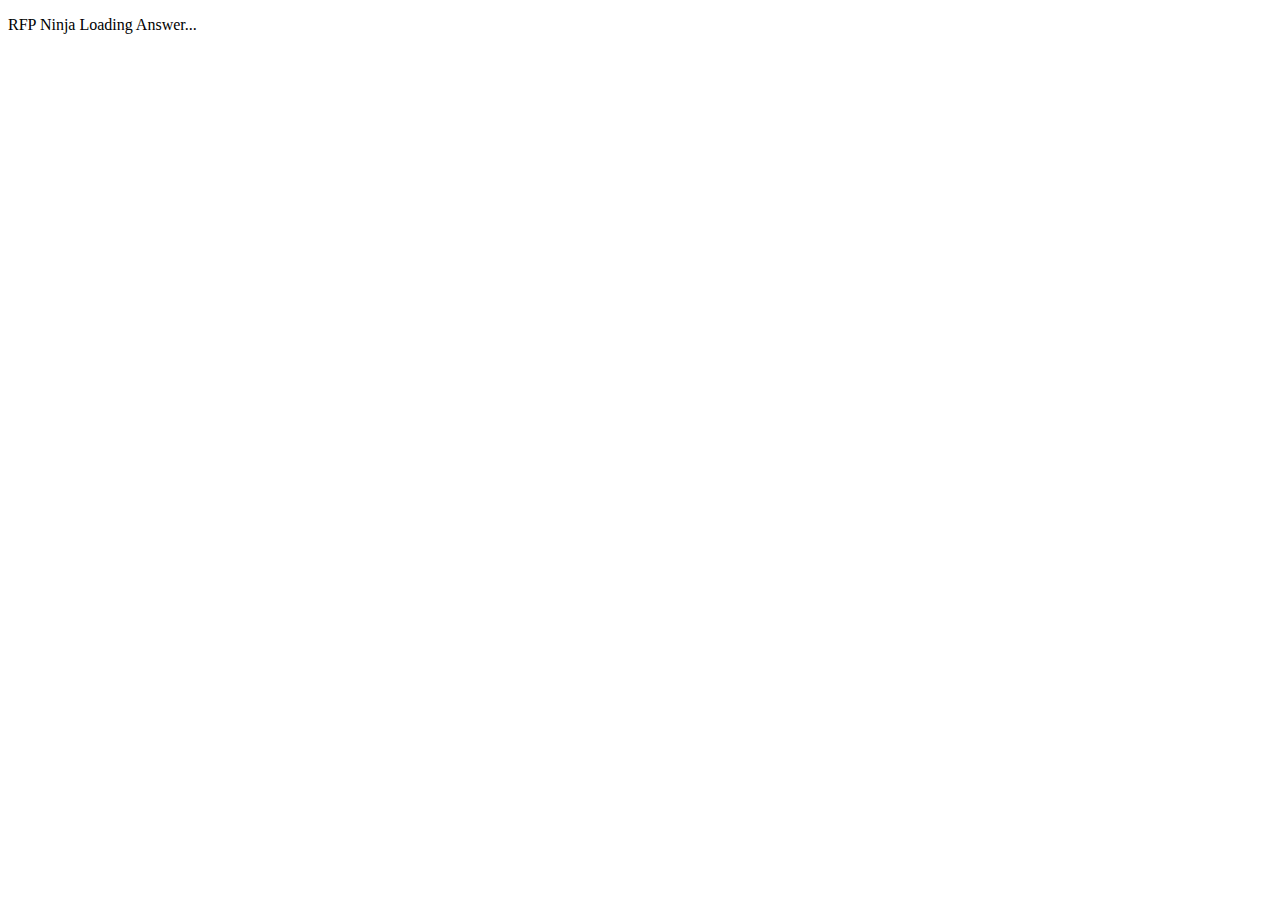
<file: src/dialog.html>
<!DOCTYPE html>
<!-- Copyright (c) Microsoft. All rights reserved. Licensed under the MIT license.
4  See LICENSE in the project root for license information -->

<html lang="en">
<head>
    <meta charset="utf-8" />
    <title>Information</title>

    <!-- For the Office UI Fabric, go to http://aka.ms/office-ui-fabric to learn more. -->
    <link rel="stylesheet" href="https://appsforoffice.microsoft.com/fabric/2.1.0/fabric.min.css">
    <link rel="stylesheet" href="https://appsforoffice.microsoft.com/fabric/2.1.0/fabric.components.min.css">

    <script src="https://appsforoffice.microsoft.com/lib/1/hosted/office.js" type="text/javascript"></script>
    <script type="text/javascript" src="https://ajax.aspnetcdn.com/ajax/jQuery/jquery-2.2.1.min.js"></script>
    <script src="dialog.js" type="text/javascript"></script>
</head>
<body>
    <p class="ms-font-m ms-fontColor-neutralSecondary ms-fontWeight-semilight">RFP Ninja Loading Answer...</p>
</body>
</html>
</file>
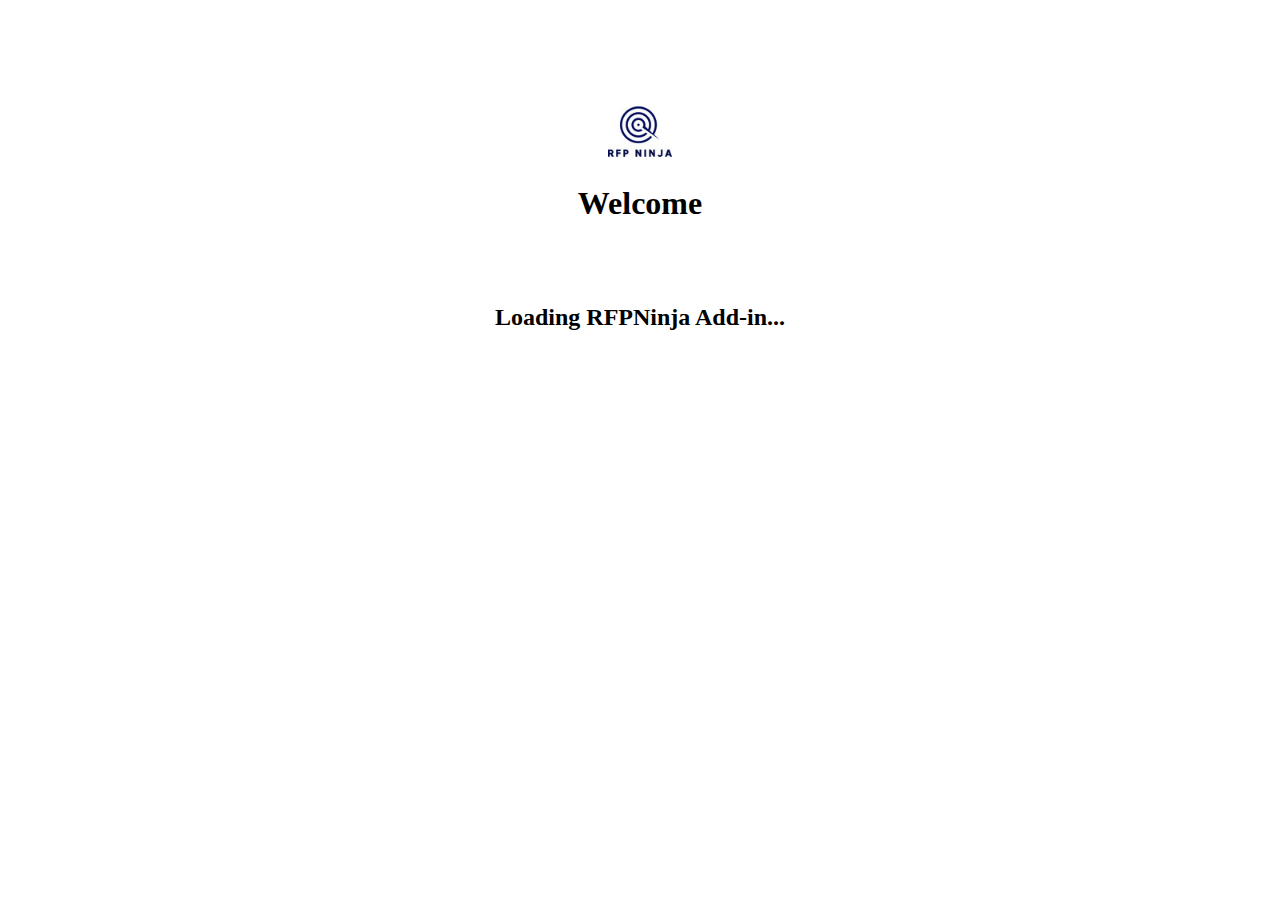
<file: src/taskpane/taskpane.html>
<!-- Copyright (c) Microsoft Corporation. All rights reserved. Licensed under the MIT License. -->
<!-- This file shows how to design a first-run page that provides a welcome screen to the user about the features of the add-in. -->

<!DOCTYPE html>
<html lang="en">

<head>
    <meta charset="UTF-8" />
    <meta http-equiv="X-UA-Compatible" content="IE=Edge" />
    <meta name="viewport" content="width=device-width, initial-scale=1">
    <title>RFP Ninja Add-in</title>

    <!-- Office JavaScript API -->
    <script type="text/javascript" src="https://appsforoffice.microsoft.com/lib/1.1/hosted/office.js"></script>
    <!-- jQuery API -->
    <script src="https://code.jquery.com/jquery-3.6.3.min.js" integrity="sha256-pvPw+upLPUjgMXY0G+8O0xUf+/Im1MZjXxxgOcBQBXU=" crossorigin="anonymous"></script>
    <!-- For more information on Fluent UI, visit https://developer.microsoft.com/fluentui#/. -->
    <link rel="stylesheet" href="https://static2.sharepointonline.com/files/fabric/office-ui-fabric-core/11.0.0/css/fabric.min.css"/>
    <link rel="stylesheet" href="https://static2.sharepointonline.com/files/fabric/office-ui-fabric-js/1.4.0/css/fabric.components.min.css" />
    <!-- Template styles -->
    <link href="taskpane.css" rel="stylesheet" type="text/css" />
    <script src="taskpane.js"></script>

    <link href="MessageBanner.css" rel="stylesheet" type="text/css" />
    <script src="MessageBanner.js"></script>
</head>

<body class="ms-font-m ms-welcome ms-Fabric">
    <header class="ms-welcome__header ms-bgColor-neutralLighter">
        <img width="64" height="64" src="../../assets/LogoBlue80x80.png" alt="RFP Ninja" title="RFP Ninja" />
        <h1 class="ms-font-su">Welcome</h1>
    </header>
    <section id="sideload-msg" class="ms-welcome__main">
        <h2 class="ms-font-xl">Loading RFPNinja Add-in...</h2>
    </section>
    <main id="app-body" class="ms-welcome__main" style="display: none;">
        <div id="logInDiv" style="padding-top: 10px;">
            <div class="ms-TextField ms-TextField--underlined">
                <label class="ms-Label" style="color:#010C80; font-weight:bold;">Username</label>
                <input id="username" aria-label="username" class="ms-TextField-field bg-transparent" type="text" value="" placeholder="">
            </div>
    
            <div class="ms-TextField ms-TextField--underlined">
                <label class="ms-Label" style="color:#010C80; font-weight:bold;">Password</label>
                <input id="password" aria-label="password" class="ms-TextField-field bg-transparent" type="password" value="" placeholder="">
            </div>
    
            <div style="display: flex;justify-content: right;">
                <button id="loginButton" class="ms-Button ms-Button--primary">
                    <span class="ms-Button-label">Log in</span>
                </button>
            </div>
        </div>
    
        <div id="logOutDiv">
            <div>
                <p>You're logged in to RFP Ninja and can use all its features right after you select dataset.</p>
            </div>

            <div>
                <label for="datasets">Choose dataset:</label>

                <select name="datasets" id="datasets" style="border-color: #010C80;">
                    
                </select>
            </div>
            
            <br>

            <div style="display: flex;justify-content: center;">
                <button id="logoutButton" class="ms-Button ms-Button--primary">
                    <span class="ms-Button-label">Log out</span>
                </button>
            </div>
        </div>

        <!-- Component used for displaying notifications -->
        <div class="MessageBanner" id="notification-popup">
            <div class="MessageBanner-content">
                <div class="MessageBanner-text">
                    <div class="MessageBanner-clipper">
                        <div class="ms-font-m-plus ms-fontWeight-semibold" id="notification-header"></div>
                        <div class="ms-font-m ms-fontWeight-semilight" id="notification-body"></div>
                    </div>
                </div>
                <button class="MessageBanner-expand" style="display:none"><i class="ms-Icon ms-Icon--chevronsDown"></i> </button>
                <div class="MessageBanner-action"></div>
            </div>
            <button class="MessageBanner-close"> <i class="ms-Icon ms-Icon--ChromeClose"></i> </button>
        </div>
    </main>
</body>

</html>
</file>
<file: src/taskpane/taskpane.css>
/* 
 * Copyright (c) Microsoft Corporation. All rights reserved. Licensed under the MIT license.
 * See LICENSE in the project root for license information.
 */

 html,
 body {
     width: 100%;
     height: 100%;
     margin: 0;
     padding: 0;
 }
 
 ul {
     margin: 0;
     padding: 0;
 }
 
 .ms-welcome__header {
    padding: 20px;
    padding-bottom: 30px;
    padding-top: 100px;
    display: -webkit-flex;
    display: flex;
    -webkit-flex-direction: column;
    flex-direction: column;
    align-items: center;
 }

 .ms-welcome__main {
    display: -webkit-flex;
    display: flex;
    -webkit-flex-direction: column;
    flex-direction: column;
    -webkit-flex-wrap: nowrap;
    flex-wrap: nowrap;
    -webkit-align-items: center;
    align-items: center;
    -webkit-flex: 1 0 0;
    flex: 1 0 0;
    padding: 10px 20px;
 }
 
 .ms-welcome__main > h2 {
     width: 100%;
     text-align: center;
 }
 
 .ms-welcome__features {
     list-style-type: none;
     margin-top: 20px;
 }
 
 .ms-welcome__features.ms-List .ms-ListItem {
     padding-bottom: 20px;
     display: -webkit-flex;
     display: flex;
 }
 
 .ms-welcome__features.ms-List .ms-ListItem > .ms-Icon {
     margin-right: 10px;
 }
 
 .ms-welcome__action.ms-Button--hero {
     margin-top: 30px;
 }
 
.ms-Button.ms-Button--hero .ms-Button-label {
  color: #010C80;
}

.ms-Button.ms-Button--hero:hover .ms-Button-label,
.ms-Button.ms-Button--hero:focus .ms-Button-label{
  color: #010C80;
  cursor: pointer;
}

.ms-Button.ms-Button--primary {
    background-color: #010c80;
    border-color: #010c80;
}
.ms-Button.ms-Button--primary .ms-Button-label {
    color: #fff;
}
.ms-Button.ms-Button--primary:hover {
    background-color: #010c80;
    border-color: #010c80;
}
.ms-Button.ms-Button--primary:focus {
    background-color: #010c80;
    border-color: #010c80;
}
.ms-Button.ms-Button--primary:active {
    background-color: #010c80;
    border-color: #010c80;
}
.ms-Button.ms-Button--primary:disabled, .ms-Button.ms-Button--primary.is-disabled {
    background-color: #010c80;
    border-color: #010c80;
}
.ms-Button.ms-Button--primary:disabled .ms-Button-label, .ms-Button.ms-Button--primary.is-disabled .ms-Button-label {
    color: #010c80;
}

b {
    font-weight: bold;
}

#notification-popup.MessageBanner {
    position: fixed;
    left: 0px;
    bottom: 0px;
    text-align: left;
    height: inherit;
    min-width: inherit;
    z-index: 3;
}

#notification-popup .MessageBanner-text {
    margin: 0;
    padding: 18px 15px;
    min-width: inherit;
}

.bg-transparent {
    background: transparent;
}

input:-webkit-autofill,
input:-webkit-autofill:hover,
input:-webkit-autofill:focus,
input:-webkit-autofill:active {
    transition: background-color 5000s ease-in-out 0s;
}
</file>
<file: src/taskpane/MessageBanner.css>
﻿/*Copyright (c) Microsoft. All rights reserved. Licensed under the MIT license.*/
/**
 * MessageBanner styles
 *
 */

.MessageBanner {
    color: #333333;
    font-family: 'Segoe UI Regular WestEuropean', 'Segoe UI', Tahoma, Arial, sans-serif;
    font-size: 12px;
    font-weight: normal;
    position: relative;
    border-bottom: 1px solid #767676;
    background-color: #eff6fc;
    min-width: 320px;
    width: 98%;
    height: 52px;
    text-align: center;
    overflow: hidden;
    animation-name: ms-fadeIn, ms-slideDownIn20;
    animation-duration: 0.367s;
    animation-timing-function: cubic-bezier(0.1, 0.25, 0.75, 0.9);
    animation-fill-mode: both;
}

.MessageBanner .ms-Icon {
    font-size: 16px;
}

.MessageBanner.hide {
    animation-name: ms-fadeOut, ms-slideUpOut20;
    animation-timing-function: cubic-bezier(0.1, 0.25, 0.75, 0.9);
    animation-fill-mode: both;
}

.MessageBanner.is-hidden {
    display: none;
}

.MessageBanner-expand,
.MessageBanner-close {
    height: 52px;
    width: 40px;
    cursor: pointer;
    border: none;
    background-color: transparent;
}

.MessageBanner-expand:focus,
.MessageBanner-close:focus {
    outline: 1px solid transparent;
}

.MessageBanner-close {
    position: absolute;
    right: 0;
    top: 0;
    line-height: 52px;
    color: #666666;
}

.MessageBanner-text {
    display: inline-block;
    padding: 18px 0;
    margin-left: 0;
    max-width: 770px;
    overflow: hidden;
    text-align: left;
}

.MessageBanner-expand {
    display: none;
    vertical-align: top;
}

.MessageBanner-expand.is-visible {
    display: inline-block;
}

.MessageBanner-action {
    display: inline-block;
    vertical-align: top;
    margin-top: 10px;
    margin-left: 10px;
    padding-right: 36px;
}

.MessageBanner-action .Button {
    color: #ffffff;
}

.MessageBanner-clipper {
    overflow: hidden;
    white-space: nowrap;
    text-overflow: ellipsis;
    display: inline-block;
    vertical-align: top;
}

.MessageBanner.is-expanded {
    height: auto;
}

.MessageBanner.is-expanded .MessageBanner-clipper {
    white-space: normal;
}

@media screen and (max-width: 479px) {
    .MessageBanner-expand {
        display: inline-block;
    }

    .MessageBanner-action {
        margin: 0;
        display: block;
        text-align: right;
        padding: 0 10px 10px 0;
    }

    .MessageBanner-text {
        margin-left: -25px;
        padding: 18px 0 10px 0;
        min-width: 240px;
    }

    .MessageBanner-expand {
        padding: 0;
        margin-left: -5px;
        width: 20px;
    }

    .MessageBanner-expand .ms-Icon {
        color: #0078d7;
    }
}
</file>
